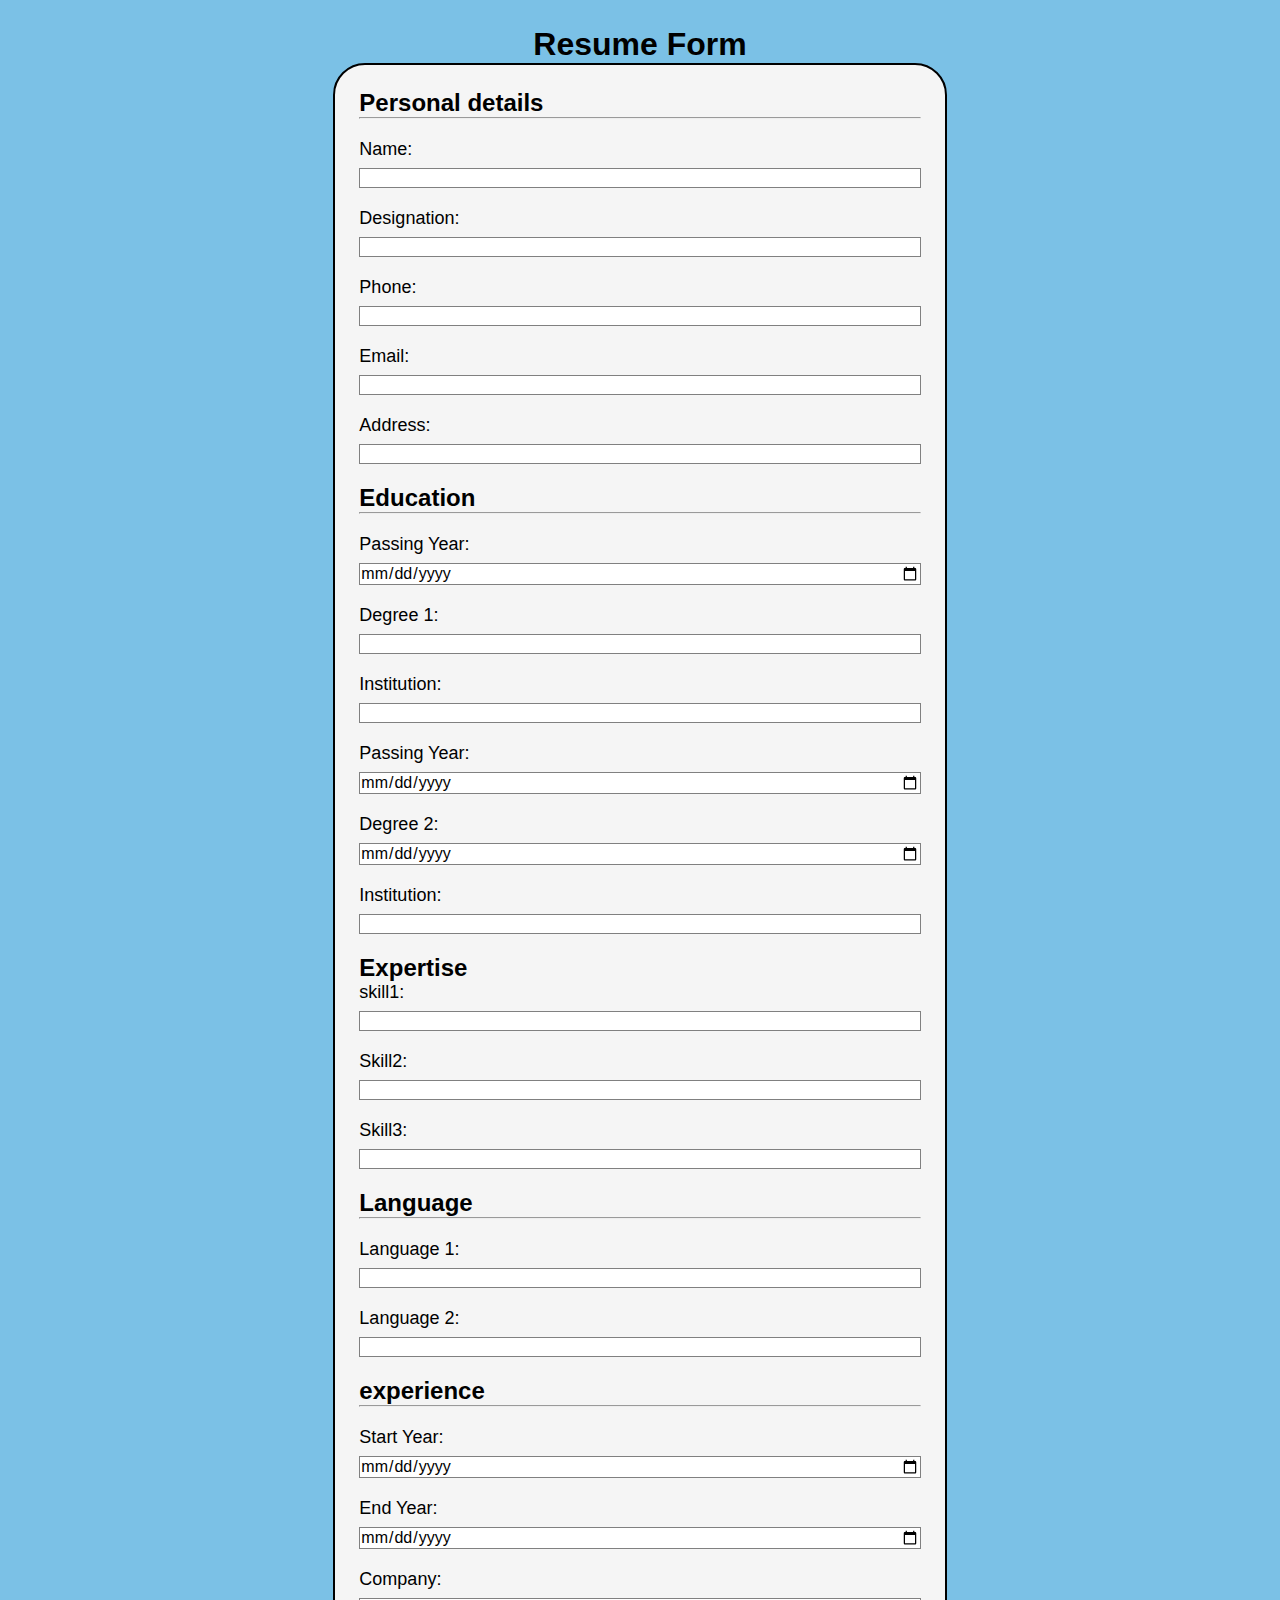
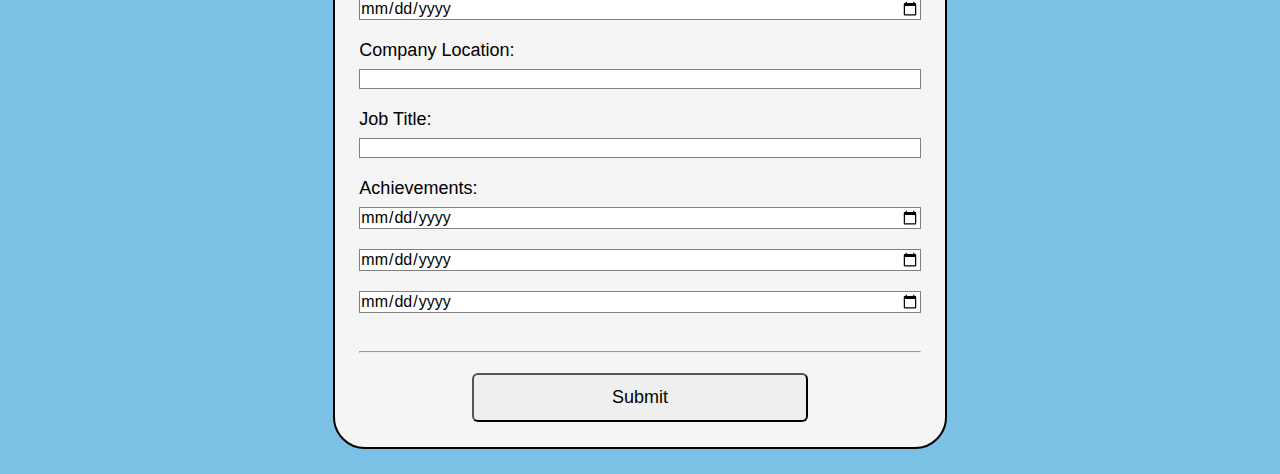
<file: index.html>
<!DOCTYPE html>
<html lang="en">
<head>
    <meta charset="UTF-8">
    <meta name="viewport" content="width=device-width, initial-scale=1.0">
    <title>Document</title>
    <link rel="stylesheet" href="style.css">
</head>
<body>
    <h1>Resume Form</h1>
    <form id="form">
        <h2>Personal details</h2>
        <hr style="margin-bottom: 20px;">
        <div class="form-group">

        <label class="label" for="name">Name:</label>
        <input class="input mb-20" type="text" id="myName" autocomplete="off">
        </div>
        
        <div class="form-group">
        <label class="label" for="desig">Designation:</label>
        <input class="input mb-20" type="text" id="desig" autocomplete="off">
        </div>

        <div class="form-group">
            <label class="label" for="phone">Phone:</label>
            <input class="input mb-20" type="text" id="Phone" autocomplete="off">    
            </div>
      
         <div class="form-group">
                <label class="label" for="email">Email:</label>
                <input class="input mb-20" type="email" id="email" autocomplete="off">    
                </div>
          
        <div class="form-group">
                    <label class="label" for="add">Address:</label>
                    <input class="input mb-20" type="text" id="add" autocomplete="off">    
                    </div>
         
         <h2>Education</h2>
         <hr style="margin-bottom: 20px;">
        
        <div>
        <div class="form-group">
                    <label class="label" for="pass1">Passing Year: </label>
                    <input class="input mb-20" type="date" id="pass1" autocomplete="off">    
                    </div>
                 
         <div class="form-group">
                            <label class="label" for="deg1">Degree 1:</label>
                            <input class="input mb-20" type="text" id="deg1" autocomplete="off">    
                            </div>
                                   
       <div class="form-group">
                            <label class="label" for="uni1">Institution:</label>
                            <input class="input mb-20" type="text" id="uni1" autocomplete="off">    
                            </div>



       <div class="form-group">
                                <label class="label" for="pass2"> Passing Year:</label>
                                <input class="input mb-20" type="date" id="pass2" autocomplete="off">    
                                </div> 
                                
                                
      <div class="form-group">
                                <label class="label" for="deg2">Degree 2:</label>
                                <input class="input mb-20" type="date" id="deg2" autocomplete="off">    
                                </div>                    
                        
     <div class="form-group">
                                 <label class="label" for="uni2">Institution:</label>
                                 <input class="input mb-20" type="text" id="uni2" autocomplete="off">    
                                </div>
                                  
             </div>             
       

          <h2>Expertise</h2
         <hr class="margin-bottom: 20px;">
   
         <div class="form-group">
             
            <label class="label" for="skill">skill1:</label>
            <input class="input mb-20" type="text" id="skill1" autocomplete="off">
            <label class="label" for="skill;">Skill2:</label>
            <input class="input mb-20" type="text" id="skill2" autocomplete="off">
            <label class="label" for="skill;">Skill3:</label>
            <input class="input mb-20" type="text" id="skill3" autocomplete="off">
            </div>

        <h2>Language</h2>    
        <hr style="margin-bottom: 20px;">
          <div class="form-group">

             <label class="label" for="lang">Language 1:</label>
             <input class="input mb-20" type="text" id="lang1" autocomplete="off">

             <label class="label" for="lang">Language 2:</label>
             <input class="input mb-20" type="text" id="lang2" autocomplete="off">

        <h2>experience</h2>    
             <hr style="margin-bottom: 20px;">
            <div class="form-group">
              
            <label class="label" for="styear;">Start Year:</label>
            <input class="input mb-20" type="date" id="styear" autocomplete="off">
           
            <label class="label" for="endyear">End Year:</label>
            <input class="input mb-20" type="date" id="endyear" autocomplete="off">
 
            <label class="label" for="company">Company:</label>
            <input class="input mb-20" type="date" id="company" autocomplete="off">

            <label class="label" for="comlocation">Company Location:</label>
            <input class="input mb-20" type="text" id="comlocation" autocomplete="off">
            
            <label class="label" for="JobTitle">Job Title:</label>
            <input class="input mb-20" type="text" id="JobTitle" autocomplete="off">

            <label class="label" for="achv">Achievements:</label>
            <input class="input mb-20" type="date" id="achv1" autocomplete="off">
            <input class="input mb-20" type="date" id="achv2" autocomplete="off">
            <input class="input mb-20" type="date" id="achv3" autocomplete="off">
            </div>
             <br>
             <hr style="margin-bottom: 20px;">
             <div class="btnDiv"><input class="submit" type="submit"></div>
  
            </form>

            
        </body>
    <script src="script.js"></script>

</html>
</file>
<file: style.css>
*{
    margin: 0;
    padding: 0;
    box-sizing: border-box;
    font-family: Arial, Helvetica, sans-serif;
}

body{
    width: 100%;
    display: flex;
    flex-direction: column;
    justify-content: center;
    align-items: center;
    padding:  2%;
    background-color: #7bc1e6;
}

form{
    border: 2px solid black;
    width: 50%;
    padding: 2%;
    border-radius: 32px;
    background-color: whitesmoke;
}
.form-group{
    
    display: flex;
    flex-direction: column;
    
}
.label{
    font-size: 18px;
    margin-bottom: 8px;

}
.input{
    font-size: 16px;
    padding: 8px,
    border-radius: 8px;
    border: 1px solid gray;
    outline: none;

    &:focus{
        border: 1px solid blue;
    }

    &:focus{
        border: 1px solid blue;
    }
}
.mb-20{
    margin-bottom: 20px;
}
.submit{
    font-size: 18px;
    padding: 12px;
    border-radius: 6px;
    width: 60%;

 &:hover{
    background-color: #7bc1e6; 

 }

 &:active{
    transform: scale(0.995);
 }

}

.btnDiv{
    text-align: center;
}
</file>
